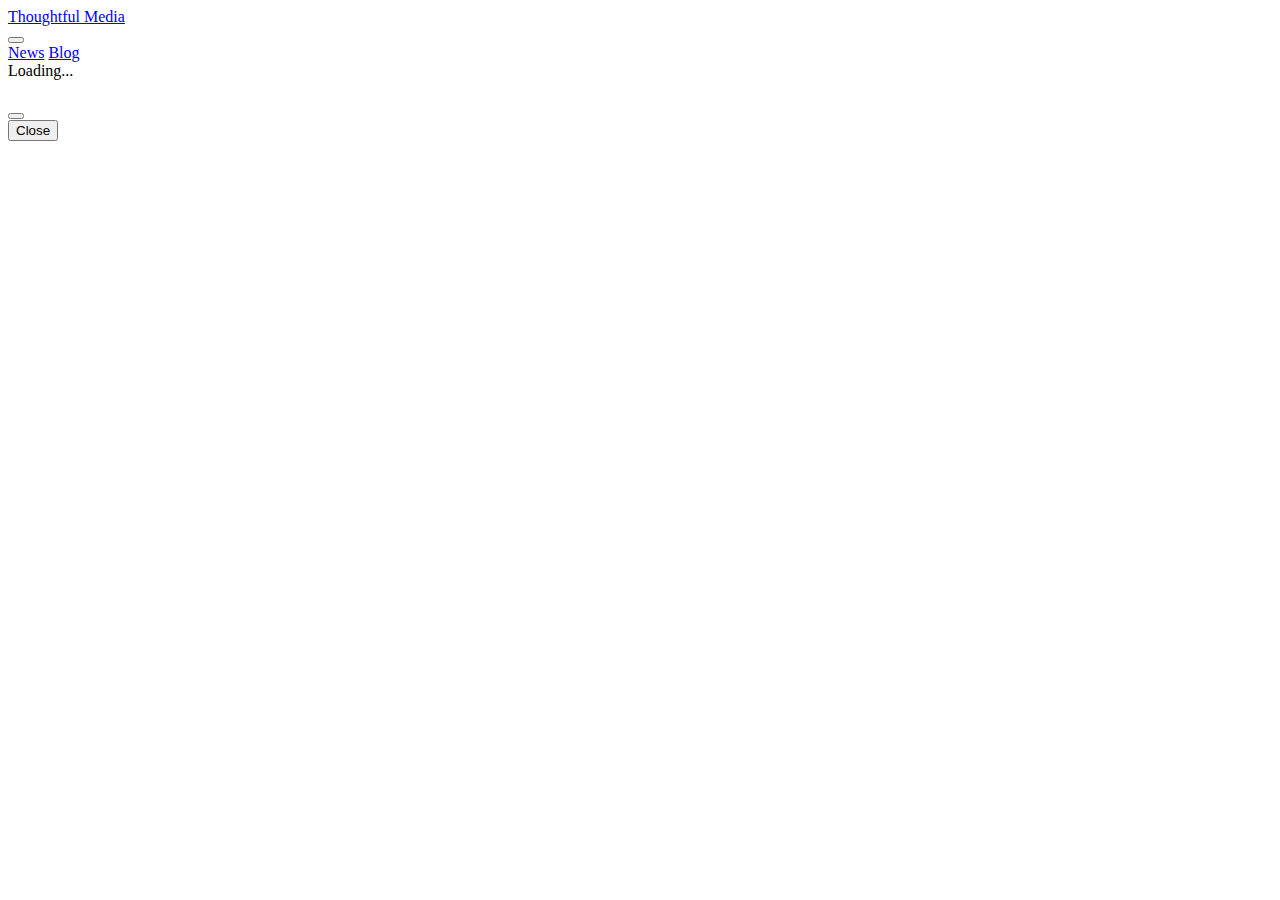
<file: index.html>
<!DOCTYPE html>
<html lang="en">

<head>
    <meta charset="UTF-8">
    <meta http-equiv="X-UA-Compatible" content="IE=edge">
    <meta name="viewport" content="width=device-width, initial-scale=1.0">
    <title>Thoughtful Media</title>
    <!-- css  -->
    <link rel="stylesheet" href="style/style.css">
    <!-- bootstrap -->
    <link href="https://cdn.jsdelivr.net/npm/bootstrap@5.2.0/dist/css/bootstrap.min.css" rel="stylesheet"
        integrity="sha384-gH2yIJqKdNHPEq0n4Mqa/HGKIhSkIHeL5AyhkYV8i59U5AR6csBvApHHNl/vI1Bx" crossorigin="anonymous">
</head>

<body class="bg-secondary">
    <!-- navbar for news and blogs -->
    <header>
        <nav class="navbar navbar-expand-lg bg-light">
            <div class="container-fluid">
                <div>
                    <a class="navbar-brand" href="#"><span class="text-primary">Thoughtful</span> Media</a>
                </div>
                <button class="navbar-toggler" type="button" data-bs-toggle="collapse"
                    data-bs-target="#navbarNavAltMarkup" aria-controls="navbarNavAltMarkup" aria-expanded="false"
                    aria-label="Toggle navigation">
                    <span class="navbar-toggler-icon"></span>
                </button>
                <div class="collapse navbar-collapse" id="navbarNavAltMarkup">
                    <div class="navbar-nav">
                        <a class="nav-link active" aria-current="page" href="index.html">News</a>
                        <a class="nav-link" href="blogs.html">Blog</a>
                    </div>
                </div>
            </div>
        </nav>
    </header>
    <main>
        <!---- categories ---->
        <section class="bg-light py-2 mt-1 text-center">
            <div id="categories-container" class="d-flex flex-wrap justify-content-around">
            </div>
        </section>
        <!-- Item found status -->
        <section>
            <div id="status-container" class="container">

            </div>
        </section>
        <!-- loader -->
        <section id="loader" class="d-none">
            <div class="d-flex justify-content-center mt-6">
                <div class="spinner-border  text-success" role="status">
                    <span class="visually-hidden">Loading...</span>
                </div>
            </div>
        </section>
        <!---- news  ---->
        <section class="container">
            <div id="news-container">

            </div>
        </section>
        <!-- Modal -->
        <div class="modal fade" id="newsModal" tabindex="-1" aria-labelledby="newsModalLabel" aria-hidden="true">
            <div class="modal-dialog">
                <div class="modal-content">
                    <div class="modal-header">
                        <h5 class="modal-title" id="newsModalLabel"></h5>
                        <button type="button" class="btn-close" data-bs-dismiss="modal" aria-label="Close"></button>
                    </div>
                    <div id="modal-body" class="modal-body">
                        
                    </div>
                    <div class="modal-footer">
                        <button type="button" class="btn btn-secondary" data-bs-dismiss="modal">Close</button>
                    </div>
                </div>
            </div>
        </div>
    </main>

    <!-- js  -->
    <script src="https://cdn.jsdelivr.net/npm/bootstrap@5.2.0/dist/js/bootstrap.bundle.min.js"
        integrity="sha384-A3rJD856KowSb7dwlZdYEkO39Gagi7vIsF0jrRAoQmDKKtQBHUuLZ9AsSv4jD4Xa"
        crossorigin="anonymous"></script>
    <script src="js/default.js"></script>
</body>

</html>
</file>
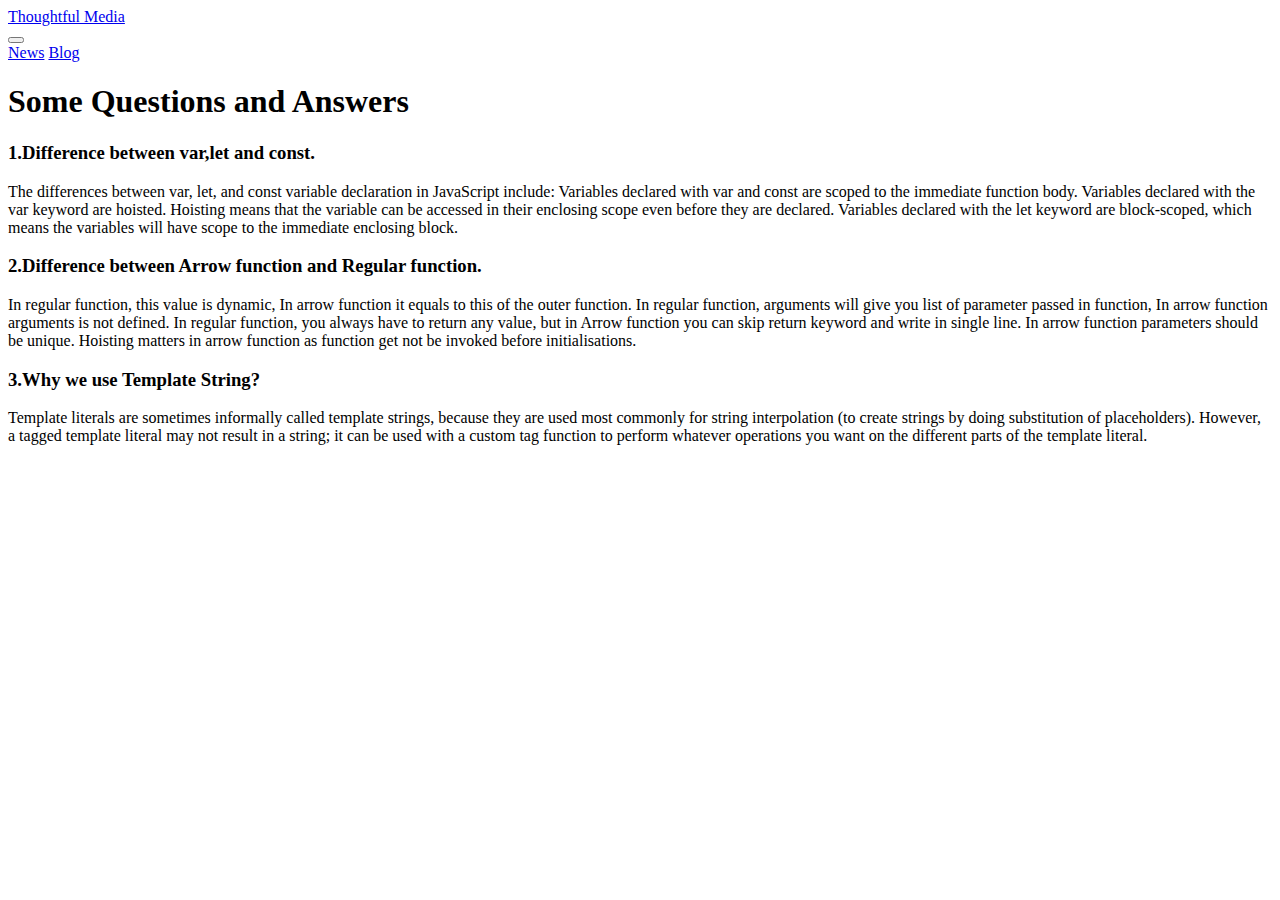
<file: blogs.html>
<!DOCTYPE html>
<html lang="en">

<head>
    <meta charset="UTF-8">
    <meta http-equiv="X-UA-Compatible" content="IE=edge">
    <meta name="viewport" content="width=device-width, initial-scale=1.0">
    <title>Blogs</title>
    <!-- bootstrap -->
    <link href="https://cdn.jsdelivr.net/npm/bootstrap@5.2.0/dist/css/bootstrap.min.css" rel="stylesheet"
        integrity="sha384-gH2yIJqKdNHPEq0n4Mqa/HGKIhSkIHeL5AyhkYV8i59U5AR6csBvApHHNl/vI1Bx" crossorigin="anonymous">
</head>

<body class="container bg-dark my-4">
    <header class="bg-light p-3 rounded-top">
        <!-- nav bar  -->
        <nav class="navbar navbar-expand-lg bg-light">
            <div class="container-fluid">
                <div>
                    <a class="navbar-brand" href="#"><span class="text-primary">Thoughtful</span> Media</a>
                </div>
                <button class="navbar-toggler" type="button" data-bs-toggle="collapse"
                    data-bs-target="#navbarNavAltMarkup" aria-controls="navbarNavAltMarkup" aria-expanded="false"
                    aria-label="Toggle navigation">
                    <span class="navbar-toggler-icon"></span>
                </button>
                <div class="collapse navbar-collapse" id="navbarNavAltMarkup">
                    <div class="navbar-nav">
                        <a class="nav-link" aria-current="page" href="index.html">News</a>
                        <a class="nav-link active" href="blogs.html">Blog</a>
                    </div>
                </div>
            </div>
        </nav>
        <h1 class="text-center text-primary my-4 text-dashed">Some Questions and Answers</h1>
    </header>
    <main class="bg-light pb-4 rounded-bottom px-4">
        <div class="container text-center pb-4">
            <h3>1.Difference between var,let and const.</h3>
            <p>The differences between var, let, and const variable declaration in JavaScript include:
                Variables declared with var and const are scoped to the immediate function body.
                Variables declared with the var keyword are hoisted. Hoisting means that the variable can be accessed in
                their enclosing
                scope even before they are declared.
                Variables declared with the let keyword are block-scoped, which means the variables will have scope to
                the immediate
                enclosing block.</p>
        </div>
        <div class="container text-center pb-4">
            <h3>2.Difference between Arrow function and Regular function.</h3>
            <p>
                In regular function, this value is dynamic, In arrow function it equals to this of the outer function.
                In regular function, arguments will give you list of parameter passed in function, In arrow function
                arguments is not
                defined.
                In regular function, you always have to return any value, but in Arrow function you can skip return
                keyword and write in
                single line.
                In arrow function parameters should be unique.
                Hoisting matters in arrow function as function get not be invoked before initialisations.</p>
        </div>
        <div class="container text-center pb-4">
            <h3>3.Why we use Template String?</h3>
            <p>Template literals are sometimes informally called template strings, because they are used most commonly
                for string
                interpolation (to create strings by doing substitution of placeholders). However, a tagged template
                literal may not
                result in a string; it can be used with a custom tag function to perform whatever operations you want on
                the different
                parts of the template literal.
            </p>
        </div>
    </main>
    <!-- script  -->
    <script src="https://cdn.jsdelivr.net/npm/bootstrap@5.2.0/dist/js/bootstrap.bundle.min.js"
        integrity="sha384-A3rJD856KowSb7dwlZdYEkO39Gagi7vIsF0jrRAoQmDKKtQBHUuLZ9AsSv4jD4Xa"
        crossorigin="anonymous"></script>
</body>

</html>
</file>
<file: style/style.css>
.img-width{
    width: 3rem;
    margin-right: 15px;
    padding-bottom: 5px;
}
</file>
